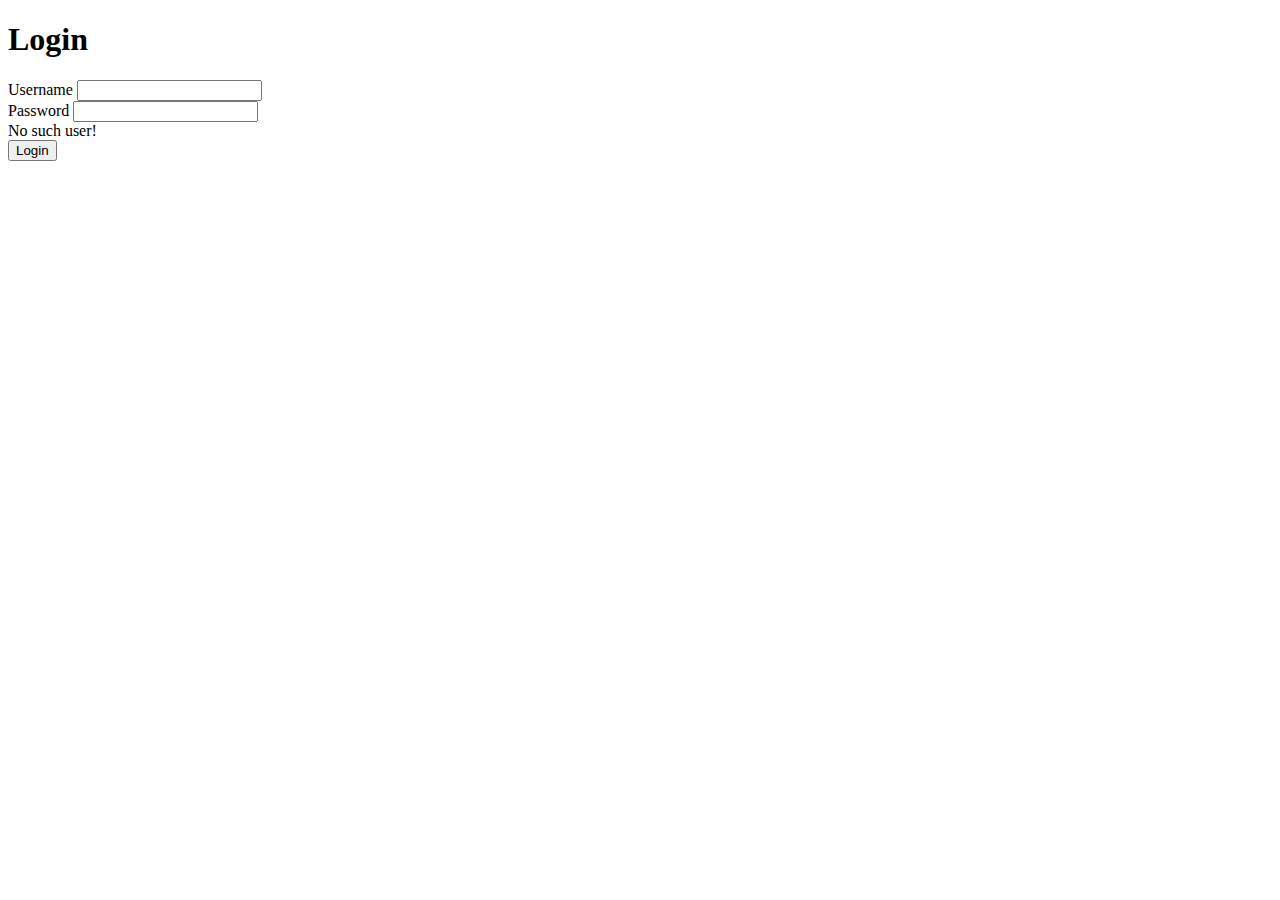
<file: src/main/resources/templates/login.html>
<!DOCTYPE html>
<html>
<head>
    <title>Login Page</title>
</head>
<body>
<h1>Login</h1>
<form th:action="@{/login}" method="post">
    <div>
        <label for="username">Username</label>
        <input type="text" id="username" name="username" required>
    </div>
    <div>
        <label for="password">Password</label>
        <input type="password" id="password" name="password" required>
    </div>
    <div th:if="${param.error}">
        No such user!
    </div>
    <button type="submit">Login</button>
</form>
</body>
</html>
</file>
